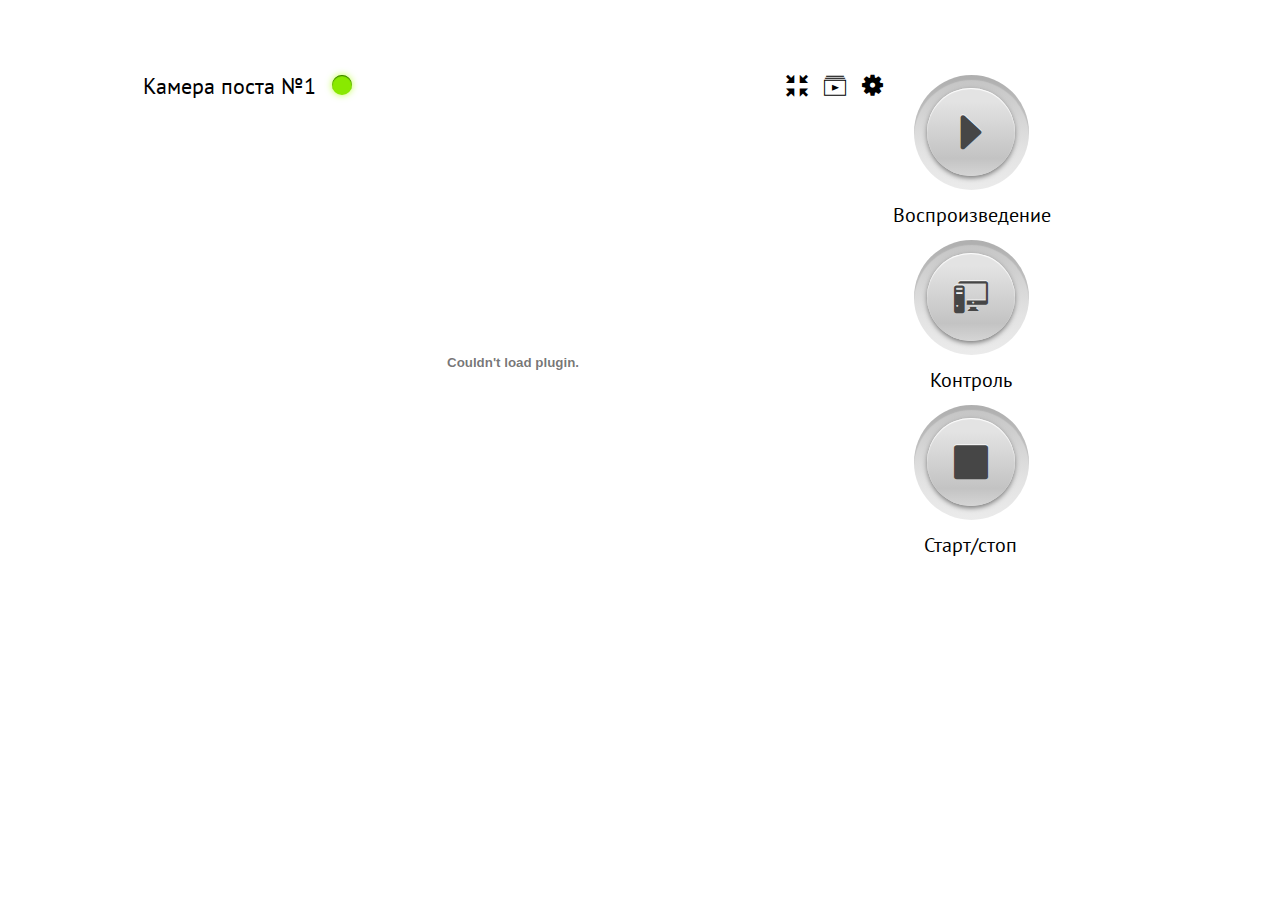
<file: cams/fullscreen_sony_1.html>
<!DOCTYPE HTML>
<html lang="en">
<head>
	<meta charset="utf-8"/>
	<meta name="viewport" content="width=device-width, initial-scale=1.0">
	
	<title>Canon</title>
	<meta name="keywords" content="Главная"/>
	<meta name="description" content="Главная"/>
	
	<meta http-equiv="X-UA-Compatible" content="IE=EDGE" /> 
	<meta http-equiv="X-Frame-Options" content="deny">
	
	<link rel="stylesheet" href="tpl/css_/styles.min.css" media="all"/>
	<link href="https://fonts.googleapis.com/css?family=PT+Sans:400,700&amp;subset=cyrillic-ext" rel="stylesheet">		
</head>
<body class="i-fullscreen">
	<div class="container">
		<div id="" class="camerabox camerabox-enabled col-md-10 valign-bottom">
			<div class="camerabox_title">
				<div class="camerabox_title__left">
					Камера поста №1
					<span class="camerabox_title__left-indicator"></span>
				</div>	<!-- /.camerabox_title__left -->
				
				<div class="camerabox_title__right">
					<a class="camerabox_title__right-icon i-exitfullscreen" href="#"></a>
					<a class="camerabox_title__right-icon i-playlist" href="#"></a>
					<a class="camerabox_title__right-icon i-settings" href="#"></a>
				</div>	<!-- /.camerabox_title__right -->
			</div>	<!-- /.camerabox_title -->
			<div class="camerabox_inner">
				<OBJECT classid="clsid:9BE31822-FDAD-461B-AD51-BE1D1C159921"
					 codebase="http://downloads.videolan.org/pub/videolan/vlc/latest/win32/axvlc.cab"
					 width="740" height="480" id="vlc" events="True">
				   <param name="Src" value="rtp://192.168.0.251:5678" />
				   <param name="ShowDisplay" value="True" />
				   <param name="AutoLoop" value="False" />
				   <param name="AutoPlay" value="True" />
				   <embed id="vlcEmb"  type="application/x-google-vlc-plugin" version="VideoLAN.VLCPlugin.2" autoplay="yes" loop="no" width="740" height="480"
					 target="rtp://192.168.0.251:5678" ></embed>
				</OBJECT>


				<div class="containernew" style="display: none;">
					<div class="status">
						<div id="DIV_WIFI_STATUS_D" class="status-icon status-icon--d"></div>
						<div id="DIV_WIFI_STATUS_C" class="status-icon status-icon--c"></div>
						<div id="TEXT_WIFI_STATUS" class="status-label">Disconnected</div>
					</div>

					<div class="rec-control">
						<div id="DIV_REC_STOP" class="rec-btn rec-stop"></div>
						<div id="DIV_REC_START" class="rec-btn rec-start"></div>
					</div>

					<div class="clear"></div>
				</div>	
			</div>	<!-- /.camerabox_inner -->
		</div>	<!-- /.camerabox -->
			
		<div class="col-md-2 text-center">
			<ul class="control">
				<li class="control">
					<a class="control_btn control-play" href="#">Воспроизведение</a>
				</li>
				<li class="control">
					<a class="control_btn control-pc" href="#">Контроль</a>
				</li>
				<li class="control">
					<a id="rec" class="control_btn control-stop" href="#">Старт/стоп</a>
				</li>
			</ul>			
		</div>
	</div>	<!-- /.container -->
	
	<script type="text/javascript" src="js/jquery-1.8.3.min.js"></script>
	<!--script src="tpl/js/jquery-1.11.2.min.js"></script-->
	<script src="tpl/js/main.js"></script>

	<!--SONY-->
	
	<script type="text/javascript" src="js/savona.min.js"></script>
	<script type="text/javascript" src="js/common.js"></script>
	<script type="text/javascript" src="js/button.js"></script>
	<script type="text/javascript" src="js/click.js"></script>
	<script type="text/javascript" src="js/commmonDefine.js"></script>
	<script type="text/javascript" src="js/rec_button.js"></script>
	<script type="text/javascript" src="js/record_connection.js"></script>
	<script type="text/javascript" src="js/audio_connection.js"></script>
	<script type="text/javascript" src="js/assign_connection.js"></script>
	<script type="text/javascript" src="js/mainfile_connection.js"></script>
	<script type="text/javascript" src="js/SQFPS_connection.js"></script>
	<script type="text/javascript" src="js/mainbttery_connection.js"></script>
	<script type="text/javascript" src="js/meidacard_connection.js"></script>
	<script type="text/javascript" src="js/shutter_connection.js"></script>
	<script type="text/javascript" src="js/presetwhite_connection.js"></script>
	<script type="text/javascript" src="js/gamma_connection.js"></script>
	<script type="text/javascript" src="js/autoShutter_connection.js"></script>
	<script type="text/javascript" src="js/autoIris_connection.js"></script>
	<script type="text/javascript" src="js/ATW_connection.js"></script>
	<script type="text/javascript" src="js/AGC_connection.js"></script>
	<script type="text/javascript" src="js/colorbars_connection.js"></script>
	<script type="text/javascript" src="js/iris_connection.js"></script>
	<script type="text/javascript" src="js/focus_connection.js"></script>
	<script type="text/javascript" src="js/zoom_connection.js"></script>
	<script type="text/javascript" src="js/autoWhiteBalance_connection.js"></script>
	<script type="text/javascript" src="js/autoBlackBalance_connection.js"></script>
	<script type="text/javascript" src="js/ClipInfo_connection.js"></script>
	<script type="text/javascript" src="js/GrayedInfo_connection.js"></script>
	<script type="text/javascript" src="js/Gain_connection.js"></script>
	<script type="text/javascript" src="js/MLUT_connection.js"></script>
	<script type="text/javascript" src="js/hashtable.js"></script>
	<script type="text/javascript" src="js/clipname_connection.js"></script>
	<script type="text/javascript" src="js/white_connection.js"></script>
	<script type="text/javascript" src="js/LensMount_connection.js"></script>
	


	
	
	<script type="text/javascript">
		var j = jQuery.noConflict();

		var client = new savona.client();

		var g_OldObject = null;
		var g_objABStatusDlg = $("DIV_BALANCE_STATUS_DLG");

		var g_objRecStop = $("DIV_REC_STOP");
		var g_objRecStart = $("DIV_REC_START");		
		
		j('.control_btn').each(function(){
			j(this).click(function(e){
				e.preventDefault();
				j(this).toggleClass('active');
				j(this).next('.control_cameras').toggle();
			});
		});
		
		j(document).ready(function() {			
			
			var clicker = 0; //щёлкатель
			j('html').on('click', '#rec', function(){
				
				if(clicker == 0) {
					g_objRecStart.click();
					//RecordCtrl.RecorderStartRecord();
					clicker = 1;
					console.log('запись');
				} else {
					g_objRecStop.click();
					//RecordCtrl.RecorderStopRecord();
					clicker = 0;
					console.log('стоп');
				}				
			});
		});
		
		
		
		


		window.onload = Init

		client.onconnect = client.ondisconnect = function(e) {
			if (e.type == "connected") {
				$("TEXT_WIFI_STATUS").innerHTML = "Connected";
				$("DIV_WIFI_STATUS_C").style.display = "inline-block";
				$("DIV_WIFI_STATUS_D").style.display = "none";
				g_RmtTimerId = setInterval(connect, 5000);
				Reconnect();
			} else {
				$("TEXT_WIFI_STATUS").innerHTML = "Disconnected";
				$("DIV_WIFI_STATUS_C").style.display = "none";
				$("DIV_WIFI_STATUS_D").style.display = "inline-block";

				if (g_OldObject) {
					g_OldObject.userData[1].ShowDialog(false);
					g_OldObject = null;
					return;
				}
			}
		};

		function connect() {
			if (client.state() !== 'disconnected') return
			client.connect();
		}

		function Reconnect() {
			connect();
			GetValue();
			GetStatus();
		}

		function NotifySubscribe() {
			names = ["Notify.Properties", "Notify.Process", "Notify.Property"];
			var id = client.notify.Subscribe({
				params: names,
				onresponse: function(resp) {}
			});
		}

		client.onnotify = function(event) {
			var jsonstring;
			var objArrItems;
			if (typeof JSON !== 'undefined') {
				jsonstring = JSON.stringify(event.data);
			} else { // sorry, IE does not have JSON.stringify
				jsonstring = event.data;
			}
			if (event.name == "Notify.Property.Value.Changed") {
				objArrItems = JSON.parse(jsonstring)[0];
				ShutterCtrl.NotifySetShutterData(objArrItems);
				RecordCtrl.NotifySetRecorderData(objArrItems);
				AssignCtrl.NotifySetAssignData(objArrItems);
				ColorBarsCtrl.NotifySetColorBarsData(objArrItems);
				SQFPSCtrl.NotifySetSQFPSData(objArrItems);
				WhiteCtrl.NotifySetClrTempData(objArrItems);
				GammaCtrl.NotifySetGammaData(objArrItems);
				MLUTCtrl.NotifySetMLUTData(objArrItems);
				SetCardNotifyData(objArrItems); //Card Notify
				MainBtteryNotifyData(objArrItems); //MainBattery Notify
				SetAudioNotifyData(objArrItems); //Audio
				SetClipNotifyData(objArrItems); //Clip number
				AutoIrisCtrl.NotifySetAutoIrisData(objArrItems);
				AutoShutterCtrl.NotifySetAutoShutterData(objArrItems);
				AGCCtrl.NotifySetAGCData(objArrItems);
				ATWCtrl.NotifySetATWData(objArrItems);
				GainCtrl.NotifySetGainData(objArrItems);
				AWBCtrl.NotifySetAWBData(objArrItems);
				ABBCtrl.NotifySetABBData(objArrItems);
				LensMountCtrl.NotifySetLensMountData(objArrItems);
				FocusCtrl.NotifySetFocusData(objArrItems);
				ZoomCtrl.NotifySetZoomData(objArrItems);
				IrisCtrl.NotifySetIrisData(objArrItems);
				MainFileNotifyData(objArrItems); //Main File
				SetShootModeNotifyData(objArrItems); //Shooting Mode Notify
				ClipNameCtrl.NotifySetClipNameData(objArrItems);
			} else if (event.name == "Notify.Property.Status.Changed") {
				objArrItems = JSON.parse(jsonstring)[0];
				NotifyMessagePopupProperties(objArrItems);
				ShutterCtrl.NotifyShutterStatusData(objArrItems);
			} else if (event.name == "Notify.Process.ErrorOccurred") {
				objArrItems = JSON.parse(jsonstring)[0];
				if (objArrItems == "Camera.WhiteBalance") {
					g_objABStatusDlg.userData.SetTitle("Auto White");
					g_objABStatusDlg.userData.SetText("Auto White Balance", "NG");
					g_objABStatusDlg.userData.ShowDialog();
				}
				if (objArrItems == "Camera.BlackBalance") {
					g_objABStatusDlg.userData.SetTitle("Auto Black");
					g_objABStatusDlg.userData.SetText("Auto Black Balance", "NG");
					g_objABStatusDlg.userData.ShowDialog();
				}
			} else if (event.name == "Notify.Process.Completed") {
				objArrItems = JSON.parse(jsonstring)[0];
				if (objArrItems == "Camera.WhiteBalance") {
					g_objABStatusDlg.userData.SetTitle("Auto White");
					g_objABStatusDlg.userData.SetText("Auto White Balance", "OK");
					g_objABStatusDlg.userData.ShowDialog();
				}
				if (objArrItems == "Camera.BlackBalance") {
					g_objABStatusDlg.userData.SetTitle("Auto Black");
					g_objABStatusDlg.userData.SetText("Auto Black Balance", "OK");
					g_objABStatusDlg.userData.ShowDialog();
				}
			} else if (event.name == "Notify.Process.Started") {
				closeAllShowingDialog();
				objArrItems = JSON.parse(jsonstring)[0];
				j.each(objArrItems, function(key, value) {
					if (key == "Camera.WhiteBalance") {
						g_objABStatusDlg.userData.ShowDialog(false);
					}
					if (key == "Camera.BlackBalance") {
						g_objABStatusDlg.userData.ShowDialog(false);
					}
				});
			} else if (event.name == "Notify.Process.Aborted") {

				objArrItems = JSON.parse(jsonstring)[0];
				j.each(objArrItems, function(key, value) {
					if (key == "Camera.WhiteBalance") {
						g_objABStatusDlg.userData.SetTitle("Auto White");
						g_objABStatusDlg.userData.SetText("Auto White Balance", "Cancelled");
						g_objABStatusDlg.userData.ShowDialog();
					}
					if (key == "Camera.BlackBalance") {
						g_objABStatusDlg.userData.SetTitle("Auto Black");
						g_objABStatusDlg.userData.SetText("Auto Black Balance", "Cancelled");
						g_objABStatusDlg.userData.ShowDialog();
					}
				});
			}
		};

		function Init() {
			InitMainData();
			connect();
		}

		function InitMainData() {
			//Rec Button   
			g_objRecStop.userData = new RecButtonCtrl(g_objRecStop, CBButtonClickRec, "URL(images/RecStop_Pressed.png)", "URL(images/RecStop_Normal.png)");
			g_objRecStart.userData = new RecButtonCtrl(g_objRecStart, CBButtonClickRec, "URL(images/RecStart_Pressed.png)", "URL(images/RecStart_Normal.png)");
		}

		function GetValue() {
			//Assign
			AssignCtrl.GetValue();

			//Main
			SQFPSCtrl.GetValue();
			ShutterCtrl.GetValue();
			WhiteCtrl.GetValue();
			GammaCtrl.GetValue();
			MLUTCtrl.GetValue();
			AutoIrisCtrl.GetValue();
			AutoShutterCtrl.GetValue();
			AGCCtrl.GetValue();
			ATWCtrl.GetValue();
			GainCtrl.GetValue();
			ColorBarsCtrl.GetValue();
			RecordCtrl.GetValue();
			GetAudioValue();
			GetClipProperties()
			GetMainFileValue();
			GetCardValue();
			GetMainBtteryValue();
			LensMountCtrl.GetValue();
			IrisCtrl.GetValue();
			FocusCtrl.GetValue();
			ZoomCtrl.GetValue();
			GetShootModeValue();
			ClipNameCtrl.GetValue();
		}

		function GetStatus() {
			//Main
			SQFPSCtrl.GetStatus();
			ShutterCtrl.GetStatus();
			WhiteCtrl.GetStatus();
			GammaCtrl.GetStatus();
			MLUTCtrl.GetStatus();
			AutoIrisCtrl.GetStatus();
			AutoShutterCtrl.GetStatus();
			AGCCtrl.GetStatus();
			ATWCtrl.GetStatus();
			GainCtrl.GetStatus();
			ColorBarsCtrl.GetStatus();
			AWBCtrl.GetStatus();
			ABBCtrl.GetStatus();
			IrisCtrl.GetStatus();
			ZoomCtrl.GetStatus();
			FocusCtrl.GetStatus();
			ShutterCtrl.GetShutterValueStatus();
		}

		function CBButtonClickRec(objSrc) {
			if ("DIV_REC_STOP" == objSrc.id) RecordCtrl.RecorderStopRecord()
			if ("DIV_REC_START" == objSrc.id) RecordCtrl.RecorderStartRecord()
		}
		// END_SONY
	</script>
</body>
</html>
</file>
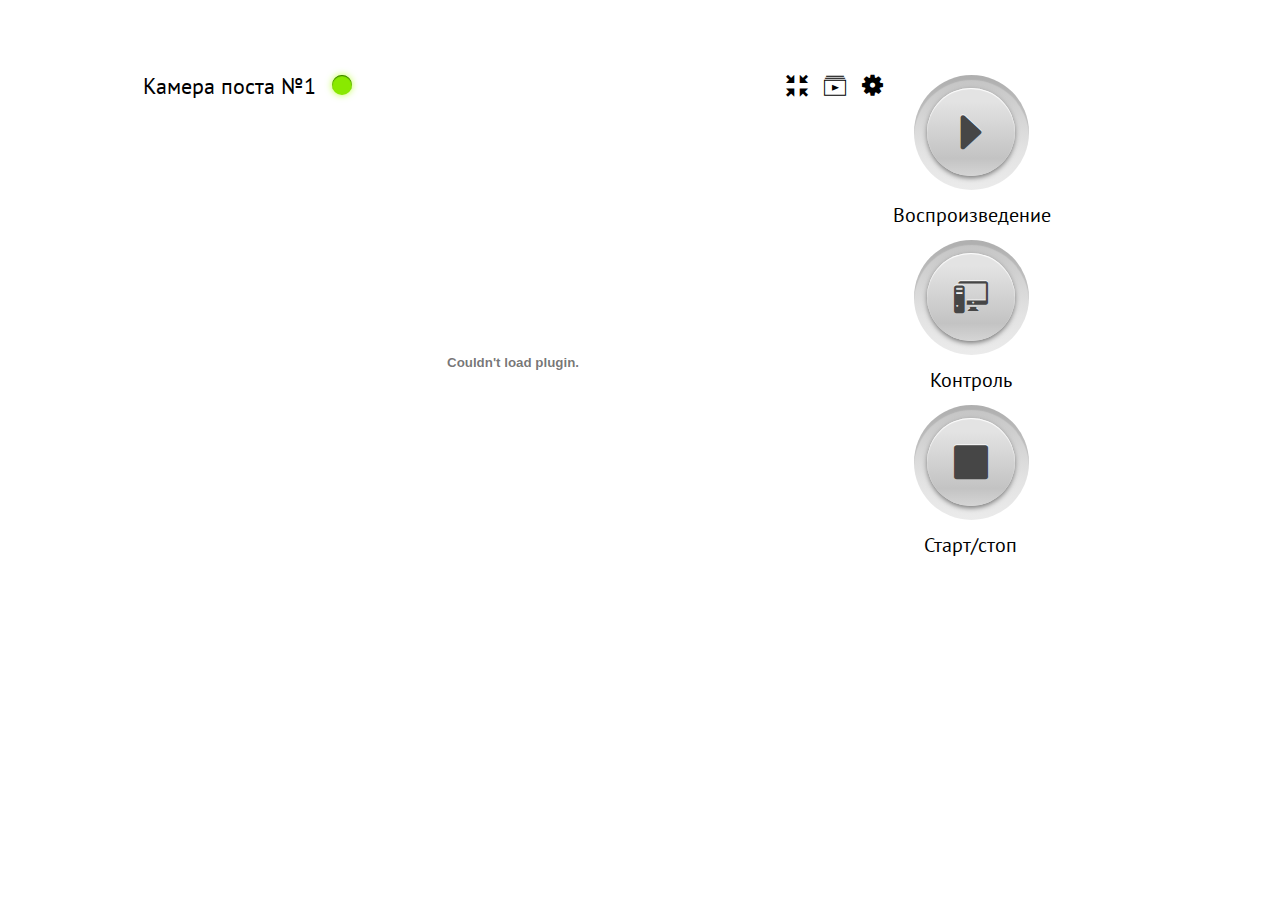
<file: cams/fullscreen_sony_2.html>
<!DOCTYPE HTML>
<html lang="en">
<head>
	<meta charset="utf-8"/>
	<meta name="viewport" content="width=device-width, initial-scale=1.0">
	
	<title>Canon</title>
	<meta name="keywords" content="Главная"/>
	<meta name="description" content="Главная"/>
	
	<meta http-equiv="X-UA-Compatible" content="IE=EDGE" /> 
	<meta http-equiv="X-Frame-Options" content="deny">
	
	<link rel="stylesheet" href="tpl/css_/styles.min.css" media="all"/>
	<link href="https://fonts.googleapis.com/css?family=PT+Sans:400,700&amp;subset=cyrillic-ext" rel="stylesheet">		
</head>
<body class="i-fullscreen">
	<div class="container">
		<div class="camerabox camerabox-enabled col-md-10 valign-bottom">
			<div class="camerabox_title">
				<div class="camerabox_title__left">
					Камера поста №1
					<span class="camerabox_title__left-indicator"></span>
				</div>	<!-- /.camerabox_title__left -->
				
				<div class="camerabox_title__right">
					<a class="camerabox_title__right-icon i-exitfullscreen" href="#"></a>
					<a class="camerabox_title__right-icon i-playlist" href="#"></a>
					<a class="camerabox_title__right-icon i-settings" href="#"></a>
				</div>	<!-- /.camerabox_title__right -->
			</div>	<!-- /.camerabox_title -->
			<div class="camerabox_inner">
				<OBJECT classid="clsid:9BE31822-FDAD-461B-AD51-BE1D1C159921"
					 codebase="http://downloads.videolan.org/pub/videolan/vlc/latest/win32/axvlc.cab"
					 width="740" height="480" id="vlc" events="True">
				   <param name="Src" value="rtp://192.168.0.35:1234" />
				   <param name="ShowDisplay" value="True" />
				   <param name="AutoLoop" value="False" />
				   <param name="AutoPlay" value="True" />
				   <embed id="vlcEmb"  type="application/x-google-vlc-plugin" version="VideoLAN.VLCPlugin.2" autoplay="yes" loop="no" width="740" height="480"
					 target="rtp://192.168.0.35:1234" ></embed>
				</OBJECT>


				<div class="containernew" style="display: none;">
					<div class="status">
						<div id="DIV_WIFI_STATUS_D" class="status-icon status-icon--d"></div>
						<div id="DIV_WIFI_STATUS_C" class="status-icon status-icon--c"></div>
						<div id="TEXT_WIFI_STATUS" class="status-label">Disconnected</div>
					</div>

					<div class="rec-control">
						<div id="DIV_REC_STOP" class="rec-btn rec-stop"></div>
						<div id="DIV_REC_START" class="rec-btn rec-start"></div>
					</div>

					<div class="clear"></div>
				</div>	
			</div>	<!-- /.camerabox_inner -->
		</div>	<!-- /.camerabox -->
			
		<div class="col-md-2 text-center">
			<ul class="control">
				<li class="control">
					<a class="control_btn control-play" href="#">Воспроизведение</a>
				</li>
				<li class="control">
					<a class="control_btn control-pc" href="#">Контроль</a>
				</li>
				<li class="control">
					<a id="rec" class="control_btn control-stop" href="#">Старт/стоп</a>
				</li>
			</ul>			
		</div>
	</div>	<!-- /.container -->
	
	<script type="text/javascript" src="js/jquery-1.8.3.min.js"></script>
	<!--script src="tpl/js/jquery-1.11.2.min.js"></script-->
	<script src="tpl/js/main.js"></script>

	<!--SONY-->
	
	<script type="text/javascript" src="js/savona_two.min.js"></script>
	<script type="text/javascript" src="js/common.js"></script>
	<script type="text/javascript" src="js/button.js"></script>
	<script type="text/javascript" src="js/click.js"></script>
	<script type="text/javascript" src="js/commmonDefine.js"></script>
	<script type="text/javascript" src="js/rec_button.js"></script>
	<script type="text/javascript" src="js/record_connection.js"></script>
	<script type="text/javascript" src="js/audio_connection.js"></script>
	<script type="text/javascript" src="js/assign_connection.js"></script>
	<script type="text/javascript" src="js/mainfile_connection.js"></script>
	<script type="text/javascript" src="js/SQFPS_connection.js"></script>
	<script type="text/javascript" src="js/mainbttery_connection.js"></script>
	<script type="text/javascript" src="js/meidacard_connection.js"></script>
	<script type="text/javascript" src="js/shutter_connection.js"></script>
	<script type="text/javascript" src="js/presetwhite_connection.js"></script>
	<script type="text/javascript" src="js/gamma_connection.js"></script>
	<script type="text/javascript" src="js/autoShutter_connection.js"></script>
	<script type="text/javascript" src="js/autoIris_connection.js"></script>
	<script type="text/javascript" src="js/ATW_connection.js"></script>
	<script type="text/javascript" src="js/AGC_connection.js"></script>
	<script type="text/javascript" src="js/colorbars_connection.js"></script>
	<script type="text/javascript" src="js/iris_connection.js"></script>
	<script type="text/javascript" src="js/focus_connection.js"></script>
	<script type="text/javascript" src="js/zoom_connection.js"></script>
	<script type="text/javascript" src="js/autoWhiteBalance_connection.js"></script>
	<script type="text/javascript" src="js/autoBlackBalance_connection.js"></script>
	<script type="text/javascript" src="js/ClipInfo_connection.js"></script>
	<script type="text/javascript" src="js/GrayedInfo_connection.js"></script>
	<script type="text/javascript" src="js/Gain_connection.js"></script>
	<script type="text/javascript" src="js/MLUT_connection.js"></script>
	<script type="text/javascript" src="js/hashtable.js"></script>
	<script type="text/javascript" src="js/clipname_connection.js"></script>
	<script type="text/javascript" src="js/white_connection.js"></script>
	<script type="text/javascript" src="js/LensMount_connection.js"></script>
	


	
	
	<script type="text/javascript">
		var j = jQuery.noConflict();

		var client = new savona_two.client();

		var g_OldObject = null;
		var g_objABStatusDlg = $("DIV_BALANCE_STATUS_DLG");

		var g_objRecStop = $("DIV_REC_STOP");
		var g_objRecStart = $("DIV_REC_START");		
		
		j('.control_btn').each(function(){
			j(this).click(function(e){
				e.preventDefault();
				j(this).toggleClass('active');
				j(this).next('.control_cameras').toggle();
			});
		});
		
		j(document).ready(function() {			
			
			var clicker = 0; //щёлкатель
			j('html').on('click', '#rec', function(){
				
				if(clicker == 0) {
					g_objRecStart.click();
					//RecordCtrl.RecorderStartRecord();
					clicker = 1;
					console.log('запись');
				} else {
					g_objRecStop.click();
					//RecordCtrl.RecorderStopRecord();
					clicker = 0;
					console.log('стоп');
				}				
			});
		});
		
		
		
		


		window.onload = Init

		client.onconnect = client.ondisconnect = function(e) {
			if (e.type == "connected") {
				$("TEXT_WIFI_STATUS").innerHTML = "Connected";
				$("DIV_WIFI_STATUS_C").style.display = "inline-block";
				$("DIV_WIFI_STATUS_D").style.display = "none";
				g_RmtTimerId = setInterval(connect, 5000);
				Reconnect();
			} else {
				$("TEXT_WIFI_STATUS").innerHTML = "Disconnected";
				$("DIV_WIFI_STATUS_C").style.display = "none";
				$("DIV_WIFI_STATUS_D").style.display = "inline-block";

				if (g_OldObject) {
					g_OldObject.userData[1].ShowDialog(false);
					g_OldObject = null;
					return;
				}
			}
		};

		function connect() {
			if (client.state() !== 'disconnected') return
			client.connect();
		}

		function Reconnect() {
			connect();
			GetValue();
			GetStatus();
		}

		function NotifySubscribe() {
			names = ["Notify.Properties", "Notify.Process", "Notify.Property"];
			var id = client.notify.Subscribe({
				params: names,
				onresponse: function(resp) {}
			});
		}

		client.onnotify = function(event) {
			var jsonstring;
			var objArrItems;
			if (typeof JSON !== 'undefined') {
				jsonstring = JSON.stringify(event.data);
			} else { // sorry, IE does not have JSON.stringify
				jsonstring = event.data;
			}
			if (event.name == "Notify.Property.Value.Changed") {
				objArrItems = JSON.parse(jsonstring)[0];
				ShutterCtrl.NotifySetShutterData(objArrItems);
				RecordCtrl.NotifySetRecorderData(objArrItems);
				AssignCtrl.NotifySetAssignData(objArrItems);
				ColorBarsCtrl.NotifySetColorBarsData(objArrItems);
				SQFPSCtrl.NotifySetSQFPSData(objArrItems);
				WhiteCtrl.NotifySetClrTempData(objArrItems);
				GammaCtrl.NotifySetGammaData(objArrItems);
				MLUTCtrl.NotifySetMLUTData(objArrItems);
				SetCardNotifyData(objArrItems); //Card Notify
				MainBtteryNotifyData(objArrItems); //MainBattery Notify
				SetAudioNotifyData(objArrItems); //Audio
				SetClipNotifyData(objArrItems); //Clip number
				AutoIrisCtrl.NotifySetAutoIrisData(objArrItems);
				AutoShutterCtrl.NotifySetAutoShutterData(objArrItems);
				AGCCtrl.NotifySetAGCData(objArrItems);
				ATWCtrl.NotifySetATWData(objArrItems);
				GainCtrl.NotifySetGainData(objArrItems);
				AWBCtrl.NotifySetAWBData(objArrItems);
				ABBCtrl.NotifySetABBData(objArrItems);
				LensMountCtrl.NotifySetLensMountData(objArrItems);
				FocusCtrl.NotifySetFocusData(objArrItems);
				ZoomCtrl.NotifySetZoomData(objArrItems);
				IrisCtrl.NotifySetIrisData(objArrItems);
				MainFileNotifyData(objArrItems); //Main File
				SetShootModeNotifyData(objArrItems); //Shooting Mode Notify
				ClipNameCtrl.NotifySetClipNameData(objArrItems);
			} else if (event.name == "Notify.Property.Status.Changed") {
				objArrItems = JSON.parse(jsonstring)[0];
				NotifyMessagePopupProperties(objArrItems);
				ShutterCtrl.NotifyShutterStatusData(objArrItems);
			} else if (event.name == "Notify.Process.ErrorOccurred") {
				objArrItems = JSON.parse(jsonstring)[0];
				if (objArrItems == "Camera.WhiteBalance") {
					g_objABStatusDlg.userData.SetTitle("Auto White");
					g_objABStatusDlg.userData.SetText("Auto White Balance", "NG");
					g_objABStatusDlg.userData.ShowDialog();
				}
				if (objArrItems == "Camera.BlackBalance") {
					g_objABStatusDlg.userData.SetTitle("Auto Black");
					g_objABStatusDlg.userData.SetText("Auto Black Balance", "NG");
					g_objABStatusDlg.userData.ShowDialog();
				}
			} else if (event.name == "Notify.Process.Completed") {
				objArrItems = JSON.parse(jsonstring)[0];
				if (objArrItems == "Camera.WhiteBalance") {
					g_objABStatusDlg.userData.SetTitle("Auto White");
					g_objABStatusDlg.userData.SetText("Auto White Balance", "OK");
					g_objABStatusDlg.userData.ShowDialog();
				}
				if (objArrItems == "Camera.BlackBalance") {
					g_objABStatusDlg.userData.SetTitle("Auto Black");
					g_objABStatusDlg.userData.SetText("Auto Black Balance", "OK");
					g_objABStatusDlg.userData.ShowDialog();
				}
			} else if (event.name == "Notify.Process.Started") {
				closeAllShowingDialog();
				objArrItems = JSON.parse(jsonstring)[0];
				j.each(objArrItems, function(key, value) {
					if (key == "Camera.WhiteBalance") {
						g_objABStatusDlg.userData.ShowDialog(false);
					}
					if (key == "Camera.BlackBalance") {
						g_objABStatusDlg.userData.ShowDialog(false);
					}
				});
			} else if (event.name == "Notify.Process.Aborted") {

				objArrItems = JSON.parse(jsonstring)[0];
				j.each(objArrItems, function(key, value) {
					if (key == "Camera.WhiteBalance") {
						g_objABStatusDlg.userData.SetTitle("Auto White");
						g_objABStatusDlg.userData.SetText("Auto White Balance", "Cancelled");
						g_objABStatusDlg.userData.ShowDialog();
					}
					if (key == "Camera.BlackBalance") {
						g_objABStatusDlg.userData.SetTitle("Auto Black");
						g_objABStatusDlg.userData.SetText("Auto Black Balance", "Cancelled");
						g_objABStatusDlg.userData.ShowDialog();
					}
				});
			}
		};

		function Init() {
			InitMainData();
			connect();
		}

		function InitMainData() {
			//Rec Button   
			g_objRecStop.userData = new RecButtonCtrl(g_objRecStop, CBButtonClickRec, "URL(images/RecStop_Pressed.png)", "URL(images/RecStop_Normal.png)");
			g_objRecStart.userData = new RecButtonCtrl(g_objRecStart, CBButtonClickRec, "URL(images/RecStart_Pressed.png)", "URL(images/RecStart_Normal.png)");
		}

		function GetValue() {
			//Assign
			AssignCtrl.GetValue();

			//Main
			SQFPSCtrl.GetValue();
			ShutterCtrl.GetValue();
			WhiteCtrl.GetValue();
			GammaCtrl.GetValue();
			MLUTCtrl.GetValue();
			AutoIrisCtrl.GetValue();
			AutoShutterCtrl.GetValue();
			AGCCtrl.GetValue();
			ATWCtrl.GetValue();
			GainCtrl.GetValue();
			ColorBarsCtrl.GetValue();
			RecordCtrl.GetValue();
			GetAudioValue();
			GetClipProperties()
			GetMainFileValue();
			GetCardValue();
			GetMainBtteryValue();
			LensMountCtrl.GetValue();
			IrisCtrl.GetValue();
			FocusCtrl.GetValue();
			ZoomCtrl.GetValue();
			GetShootModeValue();
			ClipNameCtrl.GetValue();
		}

		function GetStatus() {
			//Main
			SQFPSCtrl.GetStatus();
			ShutterCtrl.GetStatus();
			WhiteCtrl.GetStatus();
			GammaCtrl.GetStatus();
			MLUTCtrl.GetStatus();
			AutoIrisCtrl.GetStatus();
			AutoShutterCtrl.GetStatus();
			AGCCtrl.GetStatus();
			ATWCtrl.GetStatus();
			GainCtrl.GetStatus();
			ColorBarsCtrl.GetStatus();
			AWBCtrl.GetStatus();
			ABBCtrl.GetStatus();
			IrisCtrl.GetStatus();
			ZoomCtrl.GetStatus();
			FocusCtrl.GetStatus();
			ShutterCtrl.GetShutterValueStatus();
		}

		function CBButtonClickRec(objSrc) {
			if ("DIV_REC_STOP" == objSrc.id) RecordCtrl.RecorderStopRecord()
			if ("DIV_REC_START" == objSrc.id) RecordCtrl.RecorderStartRecord()
		}
		// END_SONY
	</script>
</body>
</html>
</file>
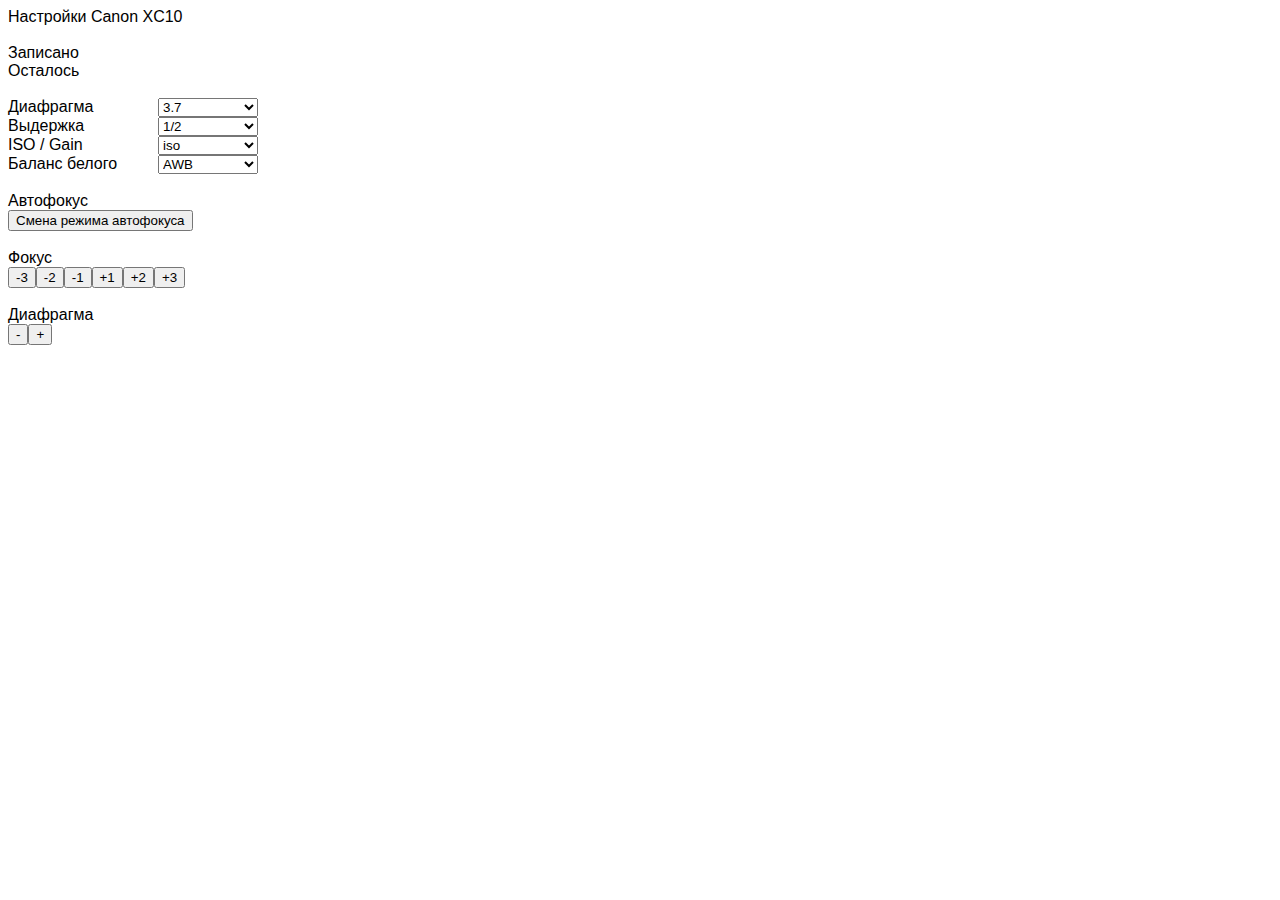
<file: html/canon.html>
<!DOCTYPE html>
<html lang="en">
<head>
    <meta charset="UTF-8">
    <script src="scripts/jquery-1.8.3.min.js" type="text/javascript"></script>
    <style>
        body {
            background-color: white;
            font-family: Arial, sans-serif ;
            -webkit-touch-callout: none;
            -webkit-user-select: none;
            -khtml-user-select: none;
            -moz-user-select: none;
            -ms-user-select: none;
            user-select: none;
            cursor: default;
        }
        select {
            width: 100px;
        }
        span {
            display: inline-block;
            width: 150px;
        }
    </style>
</head>
<body bgcolor="lightgray">
<script>
    var isDebug = window.parent.document.location.search.indexOf('debug') > -1;
//    console.log('debug: ' + isDebug);
    window.post = update;

    var CANON_API_URL = 'http://localhost:55555/api/cam/';
    var j = jQuery.noConflict();
    var fields = [];

    var focusValues = [
        '3.7', '4.0', '4.4', '4.8', '5.2', '5.6', '6.2',
        '6.7', '7.3', '8.0', '8.7', '9.5', '10', '11'
    ];

    var ssvValues = [
        '1/2', '1/3', '1/4', '1/5', '1/6', '1/7', '1/8', '1/10',
        '1/12', '1/14', '1/17', '1/20', '1/25', '1/29', '1/30', '1/33',
        '1/40', '1/50', '1/60', '1/75', '1/90', '1/100', '1/120', '1/150',
        '1/180', '1/210', '1/250', '1/300', '1/350', '1/400', '1/500', '1/600',
        '1/700', '1/800', '1/1000', '1/1200', '1/1400', '1/1600', '1/2000'
    ];

    var isoGainValues = [
        'iso', 'gain'
    ];

    var isoValues = [
        '160', '200', '250', '320', '400', '500',
        '640', '800', '1000', '1250', '1600', '2000',
        '2500', '3200', '4000', '5000', '6400',
        '8000', '10000', '12800', '16000', '20000'
    ];

    var gainValues = [
        '0.0', '1.5', '3.0', '4.5', '6.0', '7.5', '9.0', '10.5', '12.0', '13.5',
        '15.0', '16.5', '18.0', '19.5', '21.0', '22.5', '24.0', '25.5', '27.0',
        '28.5', '30.0', '31.5', '33.0', '34.5', '36.0', '37.5', '39.0', '40.5', '42.0'
    ];

    var whiteBalanceValues = [
        'AWB', 'Daylight', 'Shade', 'Cloudy', 'Fluorescent',
        'FluorescentH', 'Tungsten', 'Kelvin', 'PresetA', 'PresetB'
    ];

    var kelvinValues = [];

    for (var i = 20; i <= 150; i++) {
        kelvinValues.push(i + '00');
    }

    makeText('Настройки Canon XC10');

    makeText();
    makeField('Записано', null, 'tc');
    makeField('Осталось', 'sd', 'artime');

    makeText();
    makeCombobox('Диафрагма', 'av', focusValues);
    makeCombobox('Выдержка', 'ssv', ssvValues);
    makeCombobox('ISO / Gain', 'gcm', isoGainValues);
    makeCombobox('ISO', 'gcv', isoValues, 'gcm==iso');
    makeCombobox('Gain', 'gcv', gainValues, 'gcm==gain');
    makeCombobox('Баланс белого', 'wbm', whiteBalanceValues);
    makeCombobox('Баланс в Кельвинах', 'wbv', kelvinValues, 'wbm==Kelvin');

    makeText();
    makeField('Автофокус', null, 'fbtn');
    makeButton('Смена режима автофокуса', 'sw', 'focus');

    makeText();
    makeText('Фокус');
    makeButton('-3', 'fl', 'near3');
    makeButton('-2', 'fl', 'near2');
    makeButton('-1', 'fl', 'near1');
    makeButton('+1', 'fl', 'far1');
    makeButton('+2', 'fl', 'far2');
    makeButton('+3', 'fl', 'far3');

    makeText();
    makeText('Диафрагма');
    makeButton('-', 'iris', 'minus');
    makeButton('+', 'iris', 'plus');

    if (isDebug) {
        var ststusField = j('<div>')
            .css('position', 'fixed')
            .css('top', '0')
            .css('right', '0')
            .appendTo('body');
    }

    function update(status) {
        fields.forEach(function (cb) {
            cb.update(status);
        });

        if (isDebug) {
            debug(status);
        }
    }

    function formatValue(value) {
        return '&nbsp;&nbsp;' + value;
    }

    function makeCombobox(name, id, values, activateConditionExpression) {
        var container = j('<div>').append(j('<span>').html(name)).appendTo('body');
        var select = j('<select>').appendTo(container);
        var currentValue = j('<span>').appendTo(container);
        select.update = updateStatus;
        fields.push(select);

        select.on('change', function () {
            postData(CANON_API_URL + 'setprop?' + id + '=' + this.value);
        });

        values.forEach(function (value) {
            select.append(new Option(value, value));
        });

        if (activateConditionExpression) {
            container.hide();
        }

        function updateStatus(data) {
            var text = getValue(data, id, 'pv');
            updateComboboxValue(text);

            if (activateConditionExpression) {
                var expr = activateConditionExpression.split('==');
                var current = getValue(data, expr[0], 'pv');
                if (current === expr[1]) {
                    container.show();
                } else {
                    container.hide();
                }
            }
        }

        function updateComboboxValue(value) {
            if (currentValue.html() === formatValue(value)) {
                return;
            }
            select.val(value);
            if (values.indexOf('' + value) > -1) {
                currentValue.html(formatValue(value));
            }
        }
    }

    function makeField(title, subobject, property) {
        var container = j('<div>').appendTo('body');
        j('<span>').html(title).appendTo(container);
        var field = j('<span>').appendTo(container);
        fields.push(field);

        field.update = function (statusData) {
            field.html(getValue(statusData, subobject, property));
        };
    }

    function makeButton(title, property, value) {
        j('<button>').text(title).click(function () {
            postData(CANON_API_URL + 'drivelens?' + property + '=' + value);
        }).appendTo('body');
    }

    function makeText(text) {
        j('<div>').html(text || '&nbsp;').appendTo('body')
    }

    function postData(url) {
        j.ajax({type: 'POST', dataType: 'json', url: url});
    }

    function getValue(data, subobject, property) {
        try {
            var target = subobject ? data['O' + subobject] : data;
            return property ? target[property] : target;
        } catch (e) {
            console.error(e);
        }
    }

    function debug(status) {
        var statusObject = JSON.parse(JSON.stringify(status));
        for (var property in statusObject) {
            if (statusObject.hasOwnProperty(property)) {
                if (statusObject[property].pv) {
                    statusObject[property] = statusObject[property].pv;
                }
            }
        }

        ststusField.html(
            JSON.stringify(statusObject, null, '<br>')
                .split('"en": 1').join('')
                .split('<br></br><br></br>').join('<br>')
                .split('<br><br>').join('<br>')
        );
    }

</script>
</body>
</html>
</file>
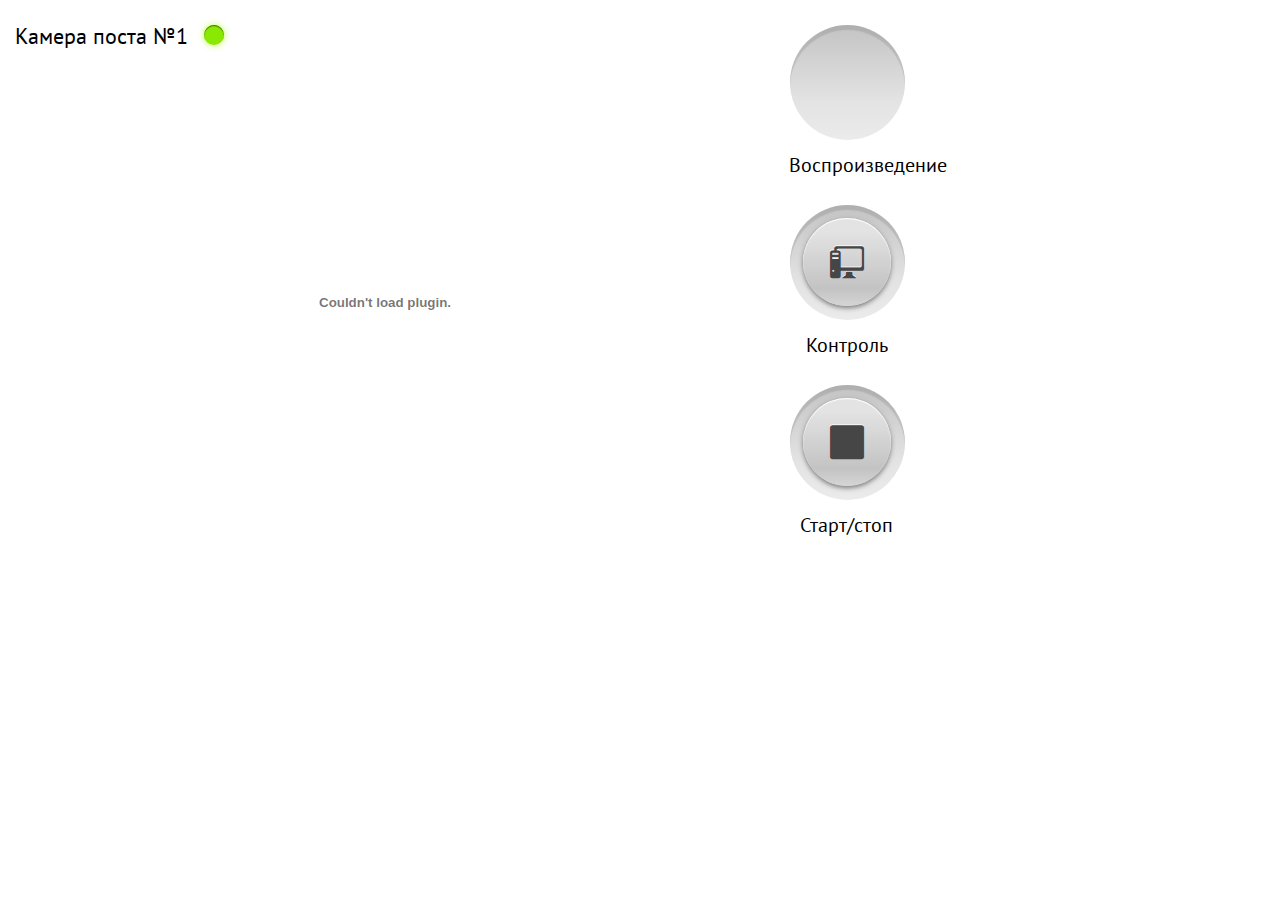
<file: html/fullscreen_sony_1.html>
<!DOCTYPE HTML>
<html lang="en">
<head>
	<meta charset="utf-8"/>
	<meta name="viewport" content="width=device-width, initial-scale=1.0">
	
	<title>Canon</title>
	<meta name="keywords" content="Главная"/>
	<meta name="description" content="Главная"/>
	
	<meta http-equiv="X-UA-Compatible" content="IE=EDGE" /> 
	<meta http-equiv="X-Frame-Options" content="deny">
	
	<link rel="stylesheet" href="styles/template.css" media="all"/>
	<link href="https://fonts.googleapis.com/css?family=PT+Sans:400,700&amp;subset=cyrillic-ext" rel="stylesheet">		
</head>
<body class="i-fullscreen">
	<div class="container">
		<div id="" class="camerabox camerabox-enabled col-md-10 valign-bottom">
			<div class="camerabox_title">
				<div class="camerabox_title__left">
					Камера поста №1
					<span class="camerabox_title__left-indicator"></span>
				</div>	<!-- /.camerabox_title__left -->
				
				<div class="camerabox_title__right">
					<a class="camerabox_title__right-icon i-exitfullscreen" href="#"></a>
					<a class="camerabox_title__right-icon i-playlist" href="#"></a>
					<a class="camerabox_title__right-icon i-settings" href="#"></a>
				</div>	<!-- /.camerabox_title__right -->
			</div>	<!-- /.camerabox_title -->
			<div class="camerabox_inner">
				<OBJECT classid="clsid:9BE31822-FDAD-461B-AD51-BE1D1C159921"
					 codebase="http://downloads.videolan.org/pub/videolan/vlc/latest/win32/axvlc.cab"
					 width="740" height="480" id="vlc" events="True">
				   <param name="Src" value="rtp://192.168.0.251:5678" />
				   <param name="ShowDisplay" value="True" />
				   <param name="AutoLoop" value="False" />
				   <param name="AutoPlay" value="True" />
				   <embed id="vlcEmb"  type="application/x-google-vlc-plugin" version="VideoLAN.VLCPlugin.2" autoplay="yes" loop="no" width="740" height="480"
					 target="rtp://192.168.0.251:5678" ></embed>
				</OBJECT>


				<div class="containernew" style="display: none;">
					<div class="status">
						<div id="DIV_WIFI_STATUS_D" class="status-icon status-icon--d"></div>
						<div id="DIV_WIFI_STATUS_C" class="status-icon status-icon--c"></div>
						<div id="TEXT_WIFI_STATUS" class="status-label">Disconnected</div>
					</div>

					<div class="rec-control">
						<div id="DIV_REC_STOP" class="rec-btn rec-stop"></div>
						<div id="DIV_REC_START" class="rec-btn rec-start"></div>
					</div>

					<div class="clear"></div>
				</div>	
			</div>	<!-- /.camerabox_inner -->
		</div>	<!-- /.camerabox -->
			
		<div class="col-md-2 text-center">
			<ul class="control">
				<li class="control">
					<a class="control_btn control-play" href="#">Воспроизведение</a>
				</li>
				<li class="control">
					<a class="control_btn control-pc" href="#">Контроль</a>
				</li>
				<li class="control">
					<a id="rec" class="control_btn control-stop" href="#">Старт/стоп</a>
				</li>
			</ul>			
		</div>
	</div>	<!-- /.container -->


</body>
</html>
</file>
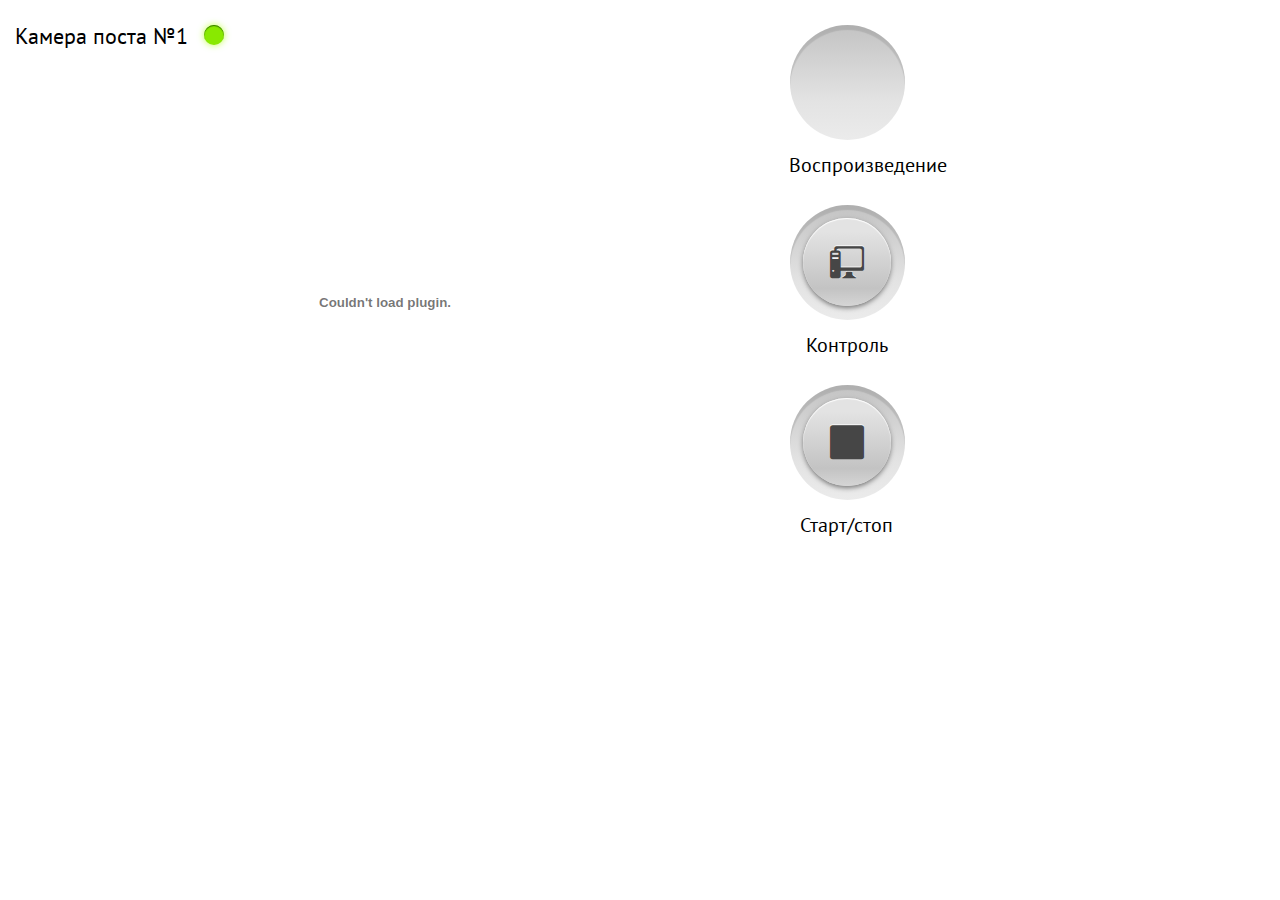
<file: html/fullscreen_sony_2.html>
<!DOCTYPE HTML>
<html lang="en">
<head>
	<meta charset="utf-8"/>
	<meta name="viewport" content="width=device-width, initial-scale=1.0">
	
	<title>Canon</title>
	<meta name="keywords" content="Главная"/>
	<meta name="description" content="Главная"/>
	
	<meta http-equiv="X-UA-Compatible" content="IE=EDGE" /> 
	<meta http-equiv="X-Frame-Options" content="deny">
	
	<link rel="stylesheet" href="styles/template.css" media="all"/>
	<link href="https://fonts.googleapis.com/css?family=PT+Sans:400,700&amp;subset=cyrillic-ext" rel="stylesheet">		
</head>
<body class="i-fullscreen">
	<div class="container">
		<div class="camerabox camerabox-enabled col-md-10 valign-bottom">
			<div class="camerabox_title">
				<div class="camerabox_title__left">
					Камера поста №1
					<span class="camerabox_title__left-indicator"></span>
				</div>	<!-- /.camerabox_title__left -->
				
				<div class="camerabox_title__right">
					<a class="camerabox_title__right-icon i-exitfullscreen" href="#"></a>
					<a class="camerabox_title__right-icon i-playlist" href="#"></a>
					<a class="camerabox_title__right-icon i-settings" href="#"></a>
				</div>	<!-- /.camerabox_title__right -->
			</div>	<!-- /.camerabox_title -->
			<div class="camerabox_inner">
				<OBJECT classid="clsid:9BE31822-FDAD-461B-AD51-BE1D1C159921"
					 codebase="http://downloads.videolan.org/pub/videolan/vlc/latest/win32/axvlc.cab"
					 width="740" height="480" id="vlc" events="True">
				   <param name="Src" value="rtp://192.168.0.35:1234" />
				   <param name="ShowDisplay" value="True" />
				   <param name="AutoLoop" value="False" />
				   <param name="AutoPlay" value="True" />
				   <embed id="vlcEmb"  type="application/x-google-vlc-plugin" version="VideoLAN.VLCPlugin.2" autoplay="yes" loop="no" width="740" height="480"
					 target="rtp://192.168.0.35:1234" ></embed>
				</OBJECT>


				<div class="containernew" style="display: none;">
					<div class="status">
						<div id="DIV_WIFI_STATUS_D" class="status-icon status-icon--d"></div>
						<div id="DIV_WIFI_STATUS_C" class="status-icon status-icon--c"></div>
						<div id="TEXT_WIFI_STATUS" class="status-label">Disconnected</div>
					</div>

					<div class="rec-control">
						<div id="DIV_REC_STOP" class="rec-btn rec-stop"></div>
						<div id="DIV_REC_START" class="rec-btn rec-start"></div>
					</div>

					<div class="clear"></div>
				</div>	
			</div>	<!-- /.camerabox_inner -->
		</div>	<!-- /.camerabox -->
			
		<div class="col-md-2 text-center">
			<ul class="control">
				<li class="control">
					<a class="control_btn control-play" href="#">Воспроизведение</a>
				</li>
				<li class="control">
					<a class="control_btn control-pc" href="#">Контроль</a>
				</li>
				<li class="control">
					<a id="rec" class="control_btn control-stop" href="#">Старт/стоп</a>
				</li>
			</ul>			
		</div>
	</div>	<!-- /.container -->


</body>
</html>
</file>
<file: html/styles/template.css>
a, abbr, acronym, address, applet, article, aside, audio, b,
big, blockquote, body, canvas, caption, center, cite, code,
dd, del, details, dfn, div, dl, dt, em, embed, fieldset,
figcaption, figure, footer, form, h1, h2, h3, h4, h5, h6, header,
hgroup, html, i, iframe, img, ins, kbd, label, legend, li, mark,
menu, nav, object, ol, output, p, pre, q, ruby, s, samp,
section, small, span, strike, strong, summary, table, tbody,
td, tfoot, th, thead, time, tr, tt, u, ul, var, video {
    margin: 0;
    padding: 0;
    border: 0;
    font-size: 100%;
    line-height: 1;
    vertical-align: baseline;
}

*,
:focus,
:hover {
    outline: 0;
}

article,
aside,
details,
figcaption,
figure,
footer,
header,
hgroup,
menu,
nav,
section {
    display: block;
    position: relative;
}

li,
ol,
ul {
    list-style: none;
}

blockquote,
q {
    quotes: none;
}

blockquote:after,
blockquote:before,
q:after,
q:before {
    content: '';
    content: none;
}

table {
    border-collapse: collapse;
    border-spacing: 0;
}

input,
select,
textarea {
    outline: 0;
}

textarea {
    margin: 0;
}

@font-face {
    font-family: Flaticon;
    src: url(fonts/flaticon/Flaticon.eot);
    src: url(fonts/flaticon/Flaticon.eot?#iefix) format("embedded-opentype"), url(fonts/flaticon/Flaticon.woff) format("woff"), url(fonts/flaticon/Flaticon.ttf) format("truetype"), url(fonts/flaticon/Flaticon.svg#Flaticon) format("svg");
    font-weight: 400;
    font-style: normal;
}

@media screen and (-webkit-min-device-pixel-ratio: 0) {
    @font-face {
        font-family: Flaticon;
        src: url(fonts/flaticon/Flaticon.svg#Flaticon) format("svg");
    }
}

.camerabox_title__right-fullscreen:before,
.camerabox_title__right-fullscreen:focus:before,
.camerabox_title__right-fullscreen:hover:before,
.camerabox_title__right-settings:before,
.camerabox_title__right-settings:focus:before,
.camerabox_title__right-settings:hover:before,
.control_btn:before,
.control_btn:focus:before,
.control_btn:hover:before,
.control_cameras__link:after,
.control_cameras__link:focus:after,
.control_cameras__link:hover:after,
.fi:before {
    display: inline-block;
    font-family: Flaticon;
    font-style: normal;
    font-weight: 400;
    font-variant: normal;
    line-height: 1;
    text-decoration: inherit;
    text-rendering: optimizeLegibility;
    text-transform: none;
    -moz-osx-font-smoothing: grayscale;
    -webkit-font-smoothing: antialiased;
    font-smoothing: antialiased;
}

.control_cameras__link:after,
.control_cameras__link:focus:after,
.control_cameras__link:hover:after,
.flaticon-delete:before {
    content: "\f100";
}

.camerabox_title__right-fullscreen:before,
.camerabox_title__right-fullscreen:focus:before,
.camerabox_title__right-fullscreen:hover:before,
.flaticon-focus-selector:before {
    content: "\f101";
}

.camerabox_title__right-settings:before,
.camerabox_title__right-settings:focus:before,
.camerabox_title__right-settings:hover:before,
.control_btn.control-settings:before,
.flaticon-gear:before {
    content: "\f102";
}

.control_btn.control-pc:before,
.flaticon-pc-with-monitor:before {
    content: "\f103";
}

.control_cameras__link.enabled:after,
.flaticon-shapes:after {
    content: "\f104";
}

.control_btn.control-stop:before,
.flaticon-video-player-stop-button:before {
    content: "\f105";
}

body {
    font: 14px "PT Sans", Arial, Helvetica, sans-serif;
    line-height: 1;
    color: #000;
    padding: 25px 0;
}

address,
ol,
ul {
    margin-bottom: 0;
}

h1,
h2,
h3,
h4 {
    margin: 0;
    font-family: "PT Sans", Arial, Helvetica, sans-serif;
    color: #000;
}

p {
    line-height: 16px;
}

a,
a:focus,
a:hover {
    color: #415f8f;
    outline: 0;
    border-width: 0;
    text-decoration: underline;
}

a:hover {
    text-decoration: none;
}

.i-btn,
.i-btn:active,
.i-btn:focus,
.i-btn:hover,
button,
button:active,
button:focus,
input,
input:focus,
input:hover,
textarea,
textarea:focus,
textarea:hover {
    -webkit-box-shadow: none;
    -moz-box-shadow: none;
    -ms-box-shadow: none;
    -o-box-shadow: none;
    box-shadow: none;
    outline: 0 !important;
}

.i-transition {
    transition: all .5s ease 0s;
    -moz-transition: all .5s ease 0s;
    -webkit-transition: all .5s ease 0s;
    -o-transition: all .5s ease 0s;
}

.top-transition {
    transition: top .5s ease 0s;
    -moz-transition: top .5s ease 0s;
    -webkit-transition: top .5s ease 0s;
    -o-transition: top .5s ease 0s;
}

.camerabox.camerabox-disabled .camerabox_inner:before,
.control_btn:after,
.control_btn:focus:after,
.control_btn:hover:after,
.empty-content {
    content: '';
}

.pos-stat {
    position: static;
}

.camerabox_inner,
.control,
.control_btn,
.control_btn:focus,
.control_btn:hover,
.control_cameras__link,
.control_cameras__link:focus,
.control_cameras__link:hover,
.pos-rel {
    position: relative;
}

.pos-abs {
    position: absolute;
}

.overflow-hidden {
    overflow: hidden;
}

.overflow-visible {
    overflow: visible;
}

.camerabox_title__right-fullscreen,
.camerabox_title__right-fullscreen:focus,
.camerabox_title__right-fullscreen:hover,
.camerabox_title__right-settings,
.camerabox_title__right-settings:focus,
.camerabox_title__right-settings:hover,
.control_btn,
.control_btn:focus,
.control_btn:hover,
.control_cameras__link,
.control_cameras__link:focus,
.control_cameras__link:hover,
.no-dec,
.no-dec:focus,
.no-dec:hover {
    text-decoration: none;
}

.text-underline,
.text-underline:focus,
.text-underline:hover {
    text-decoration: underline;
}

.i-bold {
    font-weight: 700;
}

.i-field {
    border: 0;
    padding: 0 10px;
}

.i-btn,
.i-btn:focus,
.i-btn:hover {
    display: inline-block;
    vertical-align: top;
    font-size: 16px;
    font-weight: 400;
    line-height: 1;
    padding: 7px 35px 10px;
    color: #fff;
    border: 0;
    border-radius: 5px;
    background: #415f8f;
    cursor: pointer;
    text-decoration: underline
}

.i-btn:focus,
.i-btn:hover {
    background: #004277
}

.tab-pane {
    display: none
}

.tab-pane.active {
    display: block
}

.control_cameras,
.text-left {
    text-align: left
}

.camerabox_title__right,
.control,
.text-right {
    text-align: right
}

.control_btn,
.control_btn:focus,
.control_btn:hover,
.i-btn,
.i-btn:focus,
.i-btn:hover,
.text-center {
    text-align: center
}

.text-uppercase {
    text-transform: uppercase
}

.float-left {
    float: left
}

.float-right {
    float: right
}

.border-box,
.camerabox_title__left,
.camerabox_title__right,
.container,
.control_cameras,
[class*=col-] {
    box-sizing: border-box
}

.img-responsive {
    max-width: 100%;
    height: auto;
    margin-right: auto;
    margin-left: auto;
    display: block
}

.default-txtcolor {
    color: #000
}

.light-txtcolor {
    color: #666
}

.i-success {
    color: #11a352
}

.i-error {
    color: #d93a40
}

.container {
    margin-right: auto;
    margin-left: auto
}

/*@media (min-width: 1201px) {*/
    /*.container {*/
        /*width: 100%;*/
        /*!*padding-right: 10%;*!*/
        /*!*padding-left: 10%*!*/
    /*}*/
/*}*/

/*@media (max-width: 1200px) {*/
    /*.container {*/
        /*width: 1024px;*/
        /*!*padding-right: 15px;*!*/
        /*!*padding-left: 15px*!*/
    /*}*/
/*}*/

[class*=col-] {
    display: inline-block;
    vertical-align: top;
    padding-right: 15px;
    padding-left: 15px;
    /*margin-left: -4px*/
}

[class*=col-]:first-child {
    margin-left: 0
}

.col-lg-6 {
    width: 50%
}

.col-lg-6:nth-child(3n) {
    margin-left: 0
}

.camerabox {
    margin-bottom: 25px
}

.camerabox.camerabox-enabled .camerabox_title__left-indicator {
    background: #89e900;
    box-shadow: 0 0 7px 0 rgba(168, 255, 0, .75), 0 1px 1px 0 #317301 inset
}

.camerabox.camerabox-disabled .camerabox_title__left-indicator {
    background: #7d7e7d;
    background: -moz-linear-gradient(top, #7d7e7d 0, #0e0e0e 100%);
    background: -webkit-linear-gradient(top, #7d7e7d 0, #0e0e0e 100%);
    background: linear-gradient(to bottom, #7d7e7d 0, #0e0e0e 100%);
    filter: progid:DXImageTransform.Microsoft.gradient(startColorstr='#7d7e7d', endColorstr='#0e0e0e', GradientType=0);
    box-shadow: 0 2px 3px 0 #939393, 0 1px 0 0 #fff inset
}

.camerabox.camerabox-disabled .camerabox_title__right-settings {
    color: #000
}

.camerabox.camerabox-disabled .camerabox_inner:before {
    position: absolute;
    top: 0;
    left: 0;
    right: 0;
    bottom: 0;
    z-index: 2;
    background: rgba(50, 50, 50, .7)
}

.camerabox.camerabox-recorded .camerabox_title__left-indicator {
    background: #e90000;
    box-shadow: 0 0 7px 0 rgba(255, 0, 0, .75), 0 1px 1px 0 #590000 inset
}

.camerabox_title {
    margin: 0 0 15px
}

.camerabox_title__left,
.camerabox_title__right {
    display: inline-block;
    vertical-align: top
}

.camerabox_title__left {
    width: 50%;
    font-size: 22px;
    padding: 0 15px 0 0
}

.camerabox_title__left-indicator {
    width: 20px;
    height: 20px;
    display: inline-block;
    vertical-align: top;
    margin: 0 0 0 10px;
    border-radius: 50%;
    background: #000
}

.camerabox_title__right {
    width: 50%;
    margin: 0 0 0 -4px
}

.camerabox_title__right-fullscreen,
.camerabox_title__right-fullscreen:focus,
.camerabox_title__right-fullscreen:hover,
.camerabox_title__right-settings,
.camerabox_title__right-settings:focus,
.camerabox_title__right-settings:hover {
    display: inline-block;
    vertical-align: top;
    margin: 0 12px 0 0
}

.camerabox_title__right-fullscreen,
.camerabox_title__right-fullscreen:focus,
.camerabox_title__right-fullscreen:hover {
    font-size: 22px;
    color: #000
}

.camerabox_title__right-settings,
.camerabox_title__right-settings:focus,
.camerabox_title__right-settings:hover {
    font-size: 21px;
    color: #c1c0c0;
    margin-right: 0
}

.camerabox_inner canvas {
    display: none
}

.control_btn,
.control_btn:focus,
.control_btn:hover {
    display: inline-block;
    vertical-align: top;
    font-size: 20px;
    color: #000;
    margin: 0 0 30px;
    padding: 130px 0 0;
    width: 115px
}

.control_btn:after,
.control_btn:focus:after,
.control_btn:hover:after {
    position: absolute;
    top: 0;
    left: 50%;
    margin: 0 0 0 -57px;
    padding: 115px 0 0 115px;
    z-index: 1;
    border-radius: 50%;
    background: #c3c3c3;
    background: -moz-linear-gradient(top, #c3c3c3 0, #e3e3e3 66%, #ebebeb 100%);
    background: -webkit-linear-gradient(top, #c3c3c3 0, #e3e3e3 66%, #ebebeb 100%);
    background: linear-gradient(to bottom, #c3c3c3 0, #e3e3e3 66%, #ebebeb 100%);
    filter: progid:DXImageTransform.Microsoft.gradient(startColorstr='#c3c3c3', endColorstr='#ebebeb', GradientType=0);
    box-shadow: 0 0 7px 0 rgba(255, 255, 255, .75), 0 5px 1px 0 rgba(0, 0, 0, .1) inset
}

.control_btn:before,
.control_btn:focus:before,
.control_btn:hover:before {
    position: absolute;
    top: 13px;
    left: 50%;
    width: 88px;
    height: 88px;
    font-size: 34px;
    line-height: 88px;
    margin: 0 0 0 -44px;
    z-index: 2;
    border-radius: 50%;
    background: #e3e3e3;
    background: -moz-linear-gradient(top, #e3e3e3 15%, #c3c3c3 80%, #d5d5d5 100%);
    background: -webkit-linear-gradient(top, #e3e3e3 15%, #c3c3c3 80%, #d5d5d5 100%);
    background: linear-gradient(to bottom, #e3e3e3 15%, #c3c3c3 80%, #d5d5d5 100%);
    filter: progid:DXImageTransform.Microsoft.gradient(startColorstr='#e3e3e3', endColorstr='#d5d5d5', GradientType=0);
    box-shadow: 0 2px 5px 0 #777, 0 1px 1px 0 #fff inset;
    text-shadow: 0 -1px rgba(255, 255, 255, .75);
    color: #464646
}

.control_btn.control-stop.active:before {
    color: #e90000;
    text-shadow: 0 0 7px rgba(255, 0, 0, .75)
}

.control_cameras {
    width: 330px;
    /*height: 115px;*/
    position: absolute;
    top: 0;
    left: auto;
    right: -320px;
    margin-top: 40px;
    padding: 0 75px 50px 25px;
    border-radius: 3px;
    background: white;
    z-index: 1000;
    /*display: none*/
}

.control_cameras__link,
.control_cameras__link:focus,
.control_cameras__link:hover {
    font-size: 20px;
    color: #000;
    display: block;
    margin: 0 0 20px
}

.control_cameras__link:last-child {
    margin-bottom: 0
}

.control_cameras__link:after,
.control_cameras__link:focus:after,
.control_cameras__link:hover:after {
    /*position: absolute;*/
    top: 0;
    left: auto;
    right: 0;
    color: #e90000
}

.control_cameras__link.enabled:after {
    color: #89e900
}
</file>
<file: cams/tpl/css_/styles.min.css>
a,abbr,acronym,address,applet,article,aside,audio,b,big,blockquote,body,canvas,caption,center,cite,code,dd,del,details,dfn,div,dl,dt,em,embed,fieldset,figcaption,figure,footer,form,h1,h2,h3,h4,h5,h6,header,hgroup,html,i,iframe,img,ins,kbd,label,legend,li,mark,menu,nav,object,ol,output,p,pre,q,ruby,s,samp,section,small,span,strike,strong,summary,table,tbody,td,tfoot,th,thead,time,tr,tt,u,ul,var,video{margin:0;padding:0;border:0;font-size:100%;line-height:1;vertical-align:baseline}*,:focus,:hover{outline:0}article,aside,details,figcaption,figure,footer,header,hgroup,menu,nav,section{display:block;position:relative}li,ol,ul{list-style:none}blockquote,q{quotes:none}blockquote:after,blockquote:before,q:after,q:before{content:'';content:none}table{border-collapse:collapse;border-spacing:0}input,select,textarea{outline:0}textarea{margin:0}@font-face{font-family:Flaticon;src:url(../fonts_/flaticon/Flaticon.eot);src:url(../fonts_/flaticon/Flaticon.eot?#iefix) format("embedded-opentype"),url(../fonts_/flaticon/Flaticon.woff) format("woff"),url(../fonts_/flaticon/Flaticon.ttf) format("truetype"),url(../fonts_/flaticon/Flaticon.svg#Flaticon) format("svg");font-weight:400;font-style:normal}@media screen and (-webkit-min-device-pixel-ratio:0){@font-face{font-family:Flaticon;src:url(../fonts_/flaticon/Flaticon.svg#Flaticon) format("svg")}}.camerabox_title__right-icon:before,.camerabox_title__right-icon:focus:before,.camerabox_title__right-icon:hover:before,.control_btn:before,.control_btn:focus:before,.control_btn:hover:before,.control_cameras__link:before,.control_cameras__link:focus:before,.control_cameras__link:hover:before,.fi:before{display:inline-block;font-family:Flaticon;font-style:normal;font-weight:400;font-variant:normal;line-height:1;text-decoration:inherit;text-rendering:optimizeLegibility;text-transform:none;-moz-osx-font-smoothing:grayscale;-webkit-font-smoothing:antialiased;font-smoothing:antialiased}.control_btn.control-play:before,.flaticon-arrows:before{content:"\f100"}.control_btn.control-pc:before,.flaticon-pc-with-monitor:before{content:"\f101"}.control_cameras__link:before,.control_cameras__link:focus:before,.control_cameras__link:hover:before,.flaticon-delete:before{content:"\f102"}.camerabox_title__right-icon.i-fullscreen:before,.flaticon-focus-selector:before{content:"\f103"}.camerabox_title__right-icon.i-exitfullscreen:before,.flaticon-null:before{content:"\f104"}.camerabox_title__right-icon.i-playlist:before,.flaticon-play:before{content:"\f105"}.control_cameras__link.enabled:before,.flaticon-shapes:before{content:"\f106"}.control_btn.control-stop:before,.flaticon-video-player-stop-button:before{content:"\f107"}.camerabox_title__right-icon.i-settings:before,.control_btn.control-settings:before,.flaticon-gear:before{content:"\f108"}body{font:14px "PT Sans",Arial,Helvetica,sans-serif;line-height:1;color:#000;padding:75px 0}address,ol,ul{margin-bottom:0}h1,h2,h3,h4{margin:0;font-family:"PT Sans",Arial,Helvetica,sans-serif;color:#000}p{line-height:16px}a,a:focus,a:hover{color:#415f8f;outline:0;border-width:0;text-decoration:underline}a:hover{text-decoration:none}.i-btn,.i-btn:active,.i-btn:focus,.i-btn:hover,button,button:active,button:focus,input,input:focus,input:hover,textarea,textarea:focus,textarea:hover{-webkit-box-shadow:none;-moz-box-shadow:none;-ms-box-shadow:none;-o-box-shadow:none;box-shadow:none;outline:0!important}.i-transition{transition:all .5s ease 0s;-moz-transition:all .5s ease 0s;-webkit-transition:all .5s ease 0s;-o-transition:all .5s ease 0s}.top-transition{transition:top .5s ease 0s;-moz-transition:top .5s ease 0s;-webkit-transition:top .5s ease 0s;-o-transition:top .5s ease 0s}.camerabox.camerabox-disabled .camerabox_inner:before,.control_btn:after,.control_btn:focus:after,.control_btn:hover:after,.empty-content{content:''}.pos-stat{position:static}.camerabox_inner,.control,.control_btn,.control_btn:focus,.control_btn:hover,.control_cameras__link,.control_cameras__link:focus,.control_cameras__link:hover,.pos-rel{position:relative}.pos-abs{position:absolute}.overflow-hidden{overflow:hidden}.overflow-visible{overflow:visible}.camerabox_title__right-icon,.camerabox_title__right-icon:focus,.camerabox_title__right-icon:hover,.control_btn,.control_btn:focus,.control_btn:hover,.control_cameras__link,.control_cameras__link:focus,.control_cameras__link:hover,.no-dec,.no-dec:focus,.no-dec:hover{text-decoration:none}.text-underline,.text-underline:focus,.text-underline:hover{text-decoration:underline}.i-bold{font-weight:700}.i-field{border:0;padding:0 10px}.i-btn,.i-btn:focus,.i-btn:hover{display:inline-block;vertical-align:top;font-size:16px;font-weight:400;line-height:1;padding:7px 35px 10px;color:#fff;border:0;border-radius:5px;background:#415f8f;cursor:pointer;text-decoration:underline}.i-btn:focus,.i-btn:hover{background:#004277}.tab-pane{display:none}.tab-pane.active{display:block}.control_cameras,.text-left{text-align:left}.camerabox_title__right,.control,.text-right{text-align:right}.control_btn,.control_btn:focus,.control_btn:hover,.i-btn,.i-btn:focus,.i-btn:hover,.text-center{text-align:center}.text-uppercase{text-transform:uppercase}.float-left{float:left}.float-right{float:right}.valign-bottom{vertical-align:bottom!important}.border-box,.camerabox_title__left,.camerabox_title__right,.container,.control_cameras,[class*=col-]{box-sizing:border-box}.img-responsive{max-width:100%;height:auto;margin-right:auto;margin-left:auto;display:block}.default-txtcolor{color:#000}.light-txtcolor{color:#666}.i-success{color:#11a352}.i-error{color:#d93a40}.container{margin-right:auto;margin-left:auto}@media (min-width:1201px){.container{width:100%;padding-right:10%;padding-left:10%}}@media (max-width:1200px){.container{width:1024px;padding-right:15px;padding-left:15px}}[class*=col-]{display:inline-block;vertical-align:top;padding-right:15px;padding-left:15px;margin-left:-4px}[class*=col-]:first-child{margin-left:0}.col-lg-2{width:16.6666%}.col-lg-2:nth-child(7n){margin-left:0}.col-lg-3{width:25%}.col-lg-3:nth-child(5n){margin-left:0}.col-lg-6{width:50%}.col-lg-6:nth-child(3n){margin-left:0}.col-lg-8{width:33.3333%}.col-lg-9{width:75%}.col-lg-10{width:83.3333%}.camerabox{margin-bottom:75px}.camerabox.camerabox-enabled .camerabox_title__left-indicator{background:#89e900;box-shadow:0 0 7px 0 rgba(168,255,0,.75),0 1px 1px 0 #317301 inset}.camerabox.camerabox-disabled .camerabox_title__left-indicator{background:#7d7e7d;background:-moz-linear-gradient(top,#7d7e7d 0,#0e0e0e 100%);background:-webkit-linear-gradient(top,#7d7e7d 0,#0e0e0e 100%);background:linear-gradient(to bottom,#7d7e7d 0,#0e0e0e 100%);filter:progid:DXImageTransform.Microsoft.gradient(startColorstr='#7d7e7d', endColorstr='#0e0e0e', GradientType=0);box-shadow:0 2px 3px 0 #939393,0 1px 0 0 #fff inset}.camerabox.camerabox-disabled .camerabox_title__right-settings{color:#000}.camerabox.camerabox-disabled .camerabox_inner:before{position:absolute;top:0;left:0;right:0;bottom:0;z-index:2;background:rgba(50,50,50,.98)}.camerabox.camerabox-recorded .camerabox_title__left-indicator{background:#e90000;box-shadow:0 0 7px 0 rgba(255,0,0,.75),0 1px 1px 0 #590000 inset}.camerabox_title{margin:0 0 25px}.camerabox_title__left,.camerabox_title__right{display:inline-block;vertical-align:top}.camerabox_title__left{width:50%;font-size:22px;padding:0 15px 0 0}.camerabox_title__left-indicator{width:20px;height:20px;display:inline-block;vertical-align:top;margin:0 0 0 10px;border-radius:50%;background:#000}.camerabox_title__right{width:50%;margin:0 0 0 -4px}.camerabox_title__right-icon,.camerabox_title__right-icon:focus,.camerabox_title__right-icon:hover{display:inline-block;vertical-align:top;font-size:22px;color:#000;margin:0 12px 0 0}.camerabox_title__right-icon:last-child{margin-right:0}.camerabox_title__right-icon.i-settings{font-size:21px;color:#c1c0c0}.camerabox_inner canvas{display:none}.i-fullscreen .camerabox{margin-bottom:0}.i-fullscreen .camerabox_title__right-icon.i-settings{color:#000}.control{padding:0 35px 0 0}.control_btn,.control_btn:focus,.control_btn:hover{display:inline-block;vertical-align:top;font-size:20px;color:#000;margin:0 0 30px;padding:130px 0 0;width:115px}.control_btn:after,.control_btn:focus:after,.control_btn:hover:after{position:absolute;top:0;left:50%;margin:0 0 0 -57px;padding:115px 0 0 115px;z-index:1;border-radius:50%;background:#c3c3c3;background:-moz-linear-gradient(top,#c3c3c3 0,#e3e3e3 66%,#ebebeb 100%);background:-webkit-linear-gradient(top,#c3c3c3 0,#e3e3e3 66%,#ebebeb 100%);background:linear-gradient(to bottom,#c3c3c3 0,#e3e3e3 66%,#ebebeb 100%);filter:progid:DXImageTransform.Microsoft.gradient(startColorstr='#c3c3c3', endColorstr='#ebebeb', GradientType=0);box-shadow:0 0 7px 0 rgba(255,255,255,.75),0 5px 1px 0 rgba(0,0,0,.1)inset}.control_btn:before,.control_btn:focus:before,.control_btn:hover:before{position:absolute;top:13px;left:50%;width:88px;height:88px;font-size:34px;line-height:88px;margin:0 0 0 -44px;z-index:2;border-radius:50%;background:#e3e3e3;background:-moz-linear-gradient(top,#e3e3e3 15%,#c3c3c3 80%,#d5d5d5 100%);background:-webkit-linear-gradient(top,#e3e3e3 15%,#c3c3c3 80%,#d5d5d5 100%);background:linear-gradient(to bottom,#e3e3e3 15%,#c3c3c3 80%,#d5d5d5 100%);filter:progid:DXImageTransform.Microsoft.gradient(startColorstr='#e3e3e3', endColorstr='#d5d5d5', GradientType=0);box-shadow:0 2px 5px 0 #777,0 1px 1px 0 #fff inset;text-shadow:0 -1px rgba(255,255,255,.75);color:#464646}.control_btn.control-stop.active:before{color:#e90000;text-shadow:0 0 7px rgba(255,0,0,.75)}.control_btn.control-play{text-indent:-20px}.control_btn.control-play:before{text-indent:0}.control_btn.control-play.active:before{color:#89e900;text-shadow:0 -1px #317301}.control_btn.active+.control_cameras{display:block}.control_cameras{width:330px;height:115px;position:absolute;top:0;left:auto;right:92px;padding:15px 75px 15px 25px;border-radius:3px;background:#f1f1f3;display:none}.control_cameras__link,.control_cameras__link:focus,.control_cameras__link:hover{font-size:20px;color:#000;display:block;margin:0 0 12px}.control_cameras__link:last-child{margin-bottom:0}.control_cameras__link:before,.control_cameras__link:focus:before,.control_cameras__link:hover:before{position:absolute;top:0;left:auto;right:0;color:#e90000}.control_cameras__link.enabled:before{color:#89e900}.i-fullscreen .control{display: block;vertical-align:top;padding-right:0;text-align:inherit; margin-bottom: 15px}.i-fullscreen .control:last-child .control_btn{margin-bottom:0}.i-fullscreen .control_cameras{right:57px}
</file>
